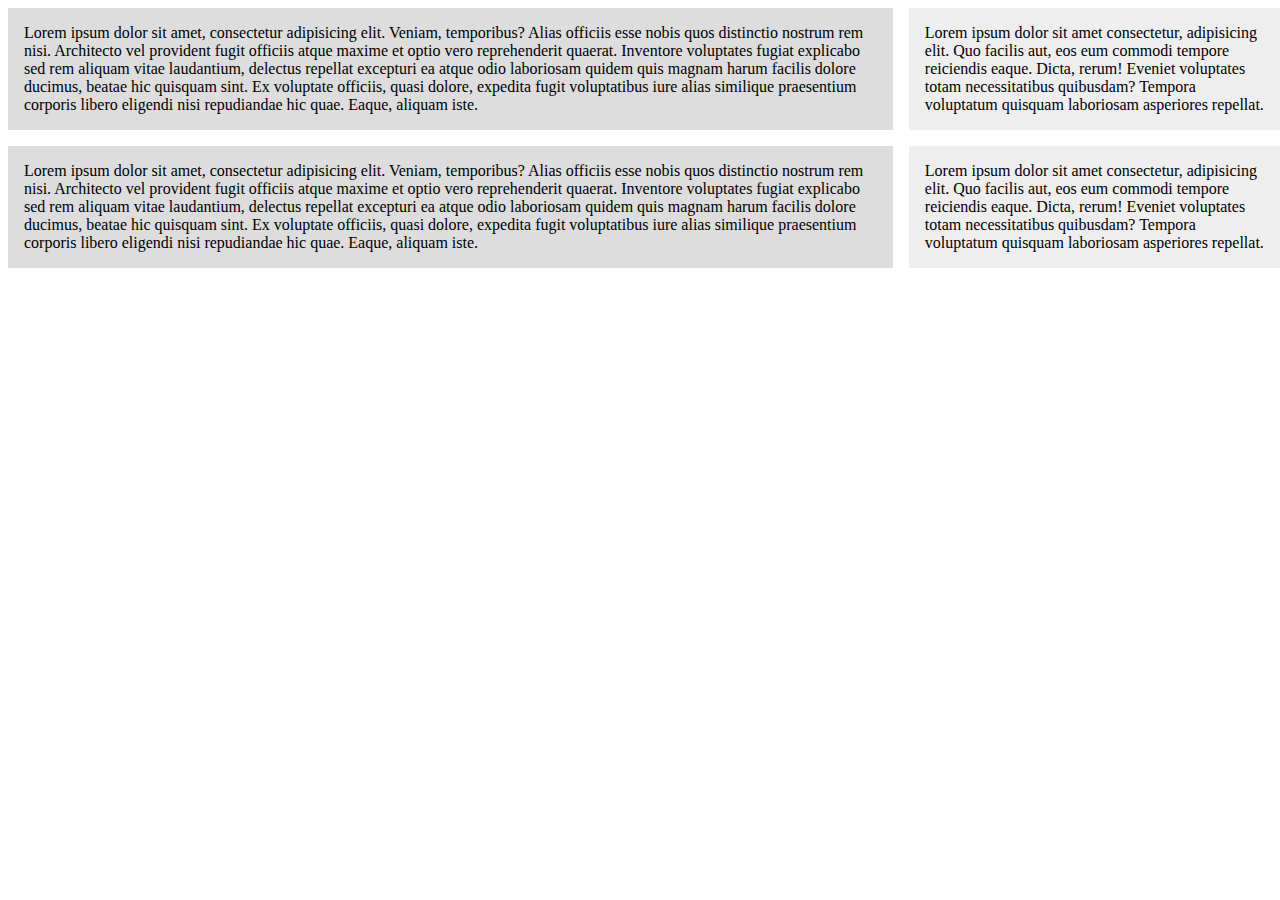
<file: cssgrid/index.html>
<!DOCTYPE html>
<html>
<head>
    <title>CSS Grids</title>
    <style>
        .wrapper{
            display: grid;
            grid-template-columns: 70% 30%;
            /*grid-column-gap: 1em;
            grid-row-gap: 1em;*/
            grid-gap:1em;
        }

        .wrapper > div{
            background:#eee;
            padding: 1em;
        }
        .wrapper > div:nth-child(odd){
            background: #ddd;
        }
    </style>
</head> 
<body>
    <div class="wrapper">
        <div>
            Lorem ipsum dolor sit amet, consectetur adipisicing elit. Veniam, temporibus? Alias officiis esse nobis quos distinctio nostrum rem nisi. Architecto vel provident fugit officiis atque maxime et optio vero reprehenderit quaerat. Inventore voluptates fugiat explicabo sed rem aliquam vitae laudantium, delectus repellat excepturi ea atque odio laboriosam quidem quis magnam harum facilis dolore ducimus, beatae hic quisquam sint. Ex voluptate officiis, quasi dolore, expedita fugit voluptatibus iure alias similique praesentium corporis libero eligendi nisi repudiandae hic quae. Eaque, aliquam iste.
        </div>
        <div>
            Lorem ipsum dolor sit amet consectetur, adipisicing elit. Quo facilis aut, eos eum commodi tempore reiciendis eaque. Dicta, rerum! Eveniet voluptates totam necessitatibus quibusdam? Tempora voluptatum quisquam laboriosam asperiores repellat.
        </div>
        <div>
            Lorem ipsum dolor sit amet, consectetur adipisicing elit. Veniam, temporibus? Alias officiis esse nobis quos distinctio nostrum rem nisi. Architecto vel provident fugit officiis atque maxime et optio vero reprehenderit quaerat. Inventore voluptates fugiat explicabo sed rem aliquam vitae laudantium, delectus repellat excepturi ea atque odio laboriosam quidem quis magnam harum facilis dolore ducimus, beatae hic quisquam sint. Ex voluptate officiis, quasi dolore, expedita fugit voluptatibus iure alias similique praesentium corporis libero eligendi nisi repudiandae hic quae. Eaque, aliquam iste.
        </div>
        <div>
            Lorem ipsum dolor sit amet consectetur, adipisicing elit. Quo facilis aut, eos eum commodi tempore reiciendis eaque. Dicta, rerum! Eveniet voluptates totam necessitatibus quibusdam? Tempora voluptatum quisquam laboriosam asperiores repellat.
        </div>
        
    </div>
</body>   
</html>
</file>
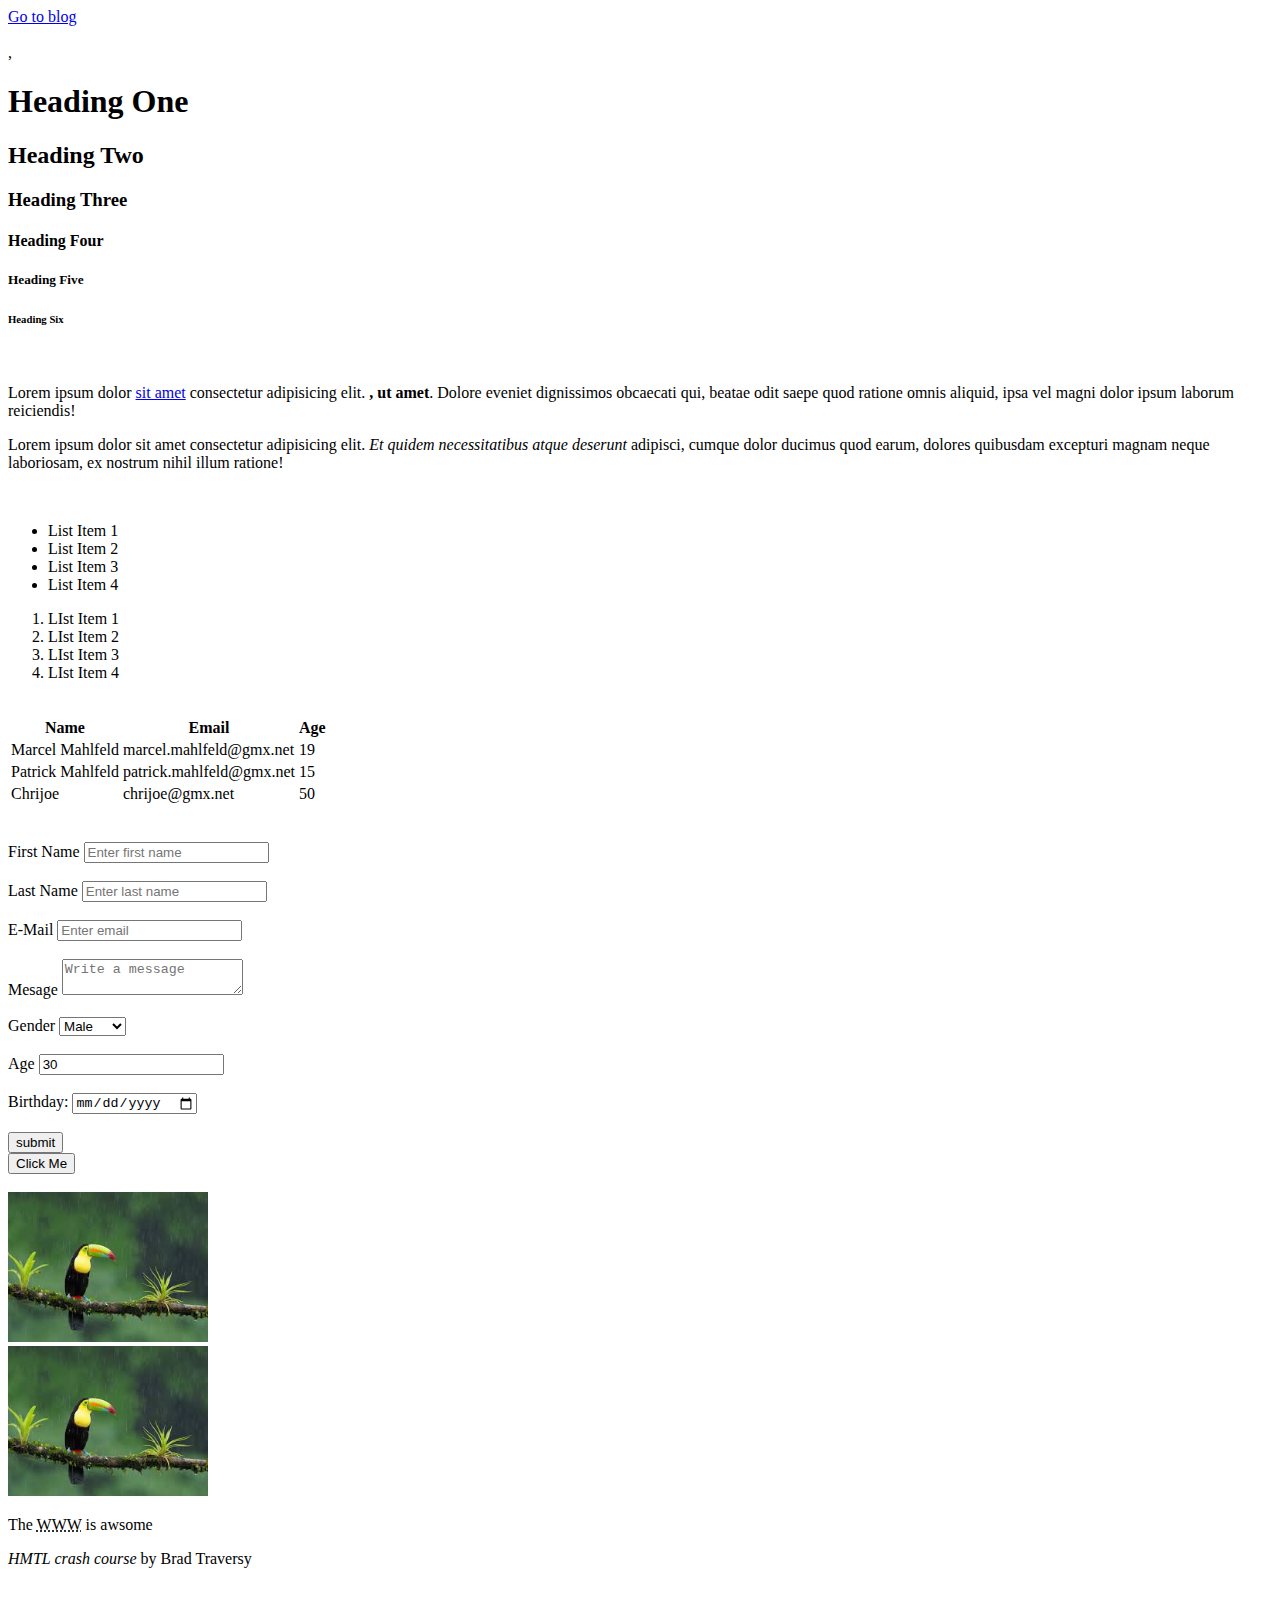
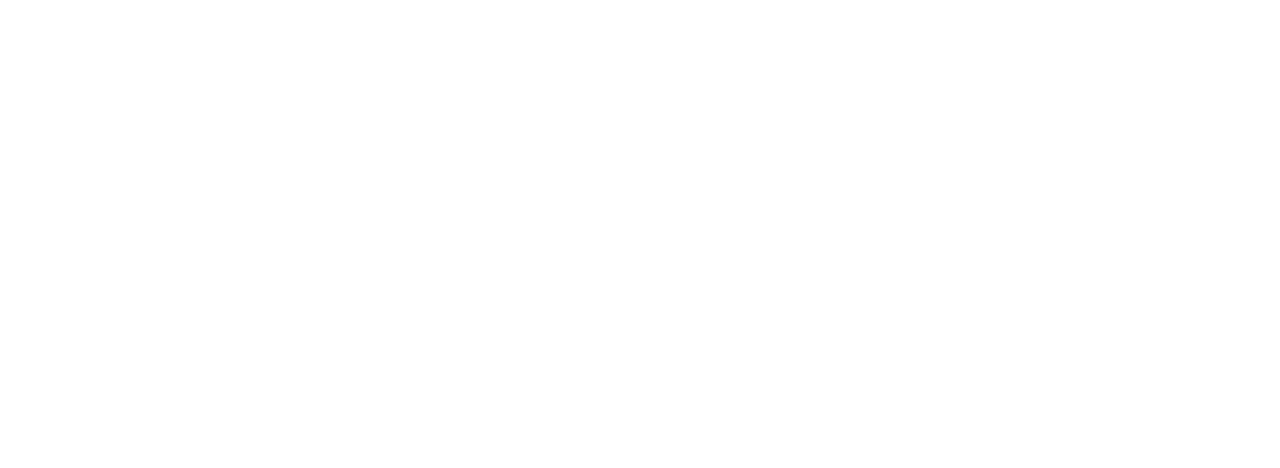
<file: Tutorial/index.html>
<!DOCTYPE html>
<html>
    <head>
        <title>HTML Tutorial</title>
    </head>
    <body>
        <a href="blog.html">Go to blog</a>

        <br>
        <br>
        ,
        <!-- Heading -->
        <h1>Heading One</h1>
        <h2>Heading Two</h2>
        <h3>Heading Three</3>
        <h4>Heading Four</h4>
        <h5>Heading Five</h5>
        <h6>Heading Six</h6>
        
        <br>

        <!-- Paragraph -->
        <p>
            Lorem ipsum dolor <a href ="http://google.com" target="blank">sit amet</a> consectetur adipisicing elit. <strong>, ut amet</strong>. Dolore eveniet dignissimos obcaecati qui, beatae odit saepe quod ratione omnis aliquid, ipsa vel magni dolor ipsum laborum reiciendis! 
        </p>

        <p>
            Lorem ipsum dolor sit amet consectetur adipisicing elit.<em> Et quidem necessitatibus atque deserunt</em> adipisci, cumque dolor ducimus quod earum, dolores quibusdam excepturi magnam neque laboriosam, ex nostrum nihil illum ratione!
        </p>

        <br>

        <!-- List -->
        <ul>
            <li>List Item 1</li> 
            <li>List Item 2</li>
            <li>List Item 3</li>
            <li>List Item 4</li>     
        </ul>

        <ol>
            <li>LIst Item 1</li>
            <li>LIst Item 2</li>
            <li>LIst Item 3</li>
            <li>LIst Item 4</li>
        </ol>
        
        <br>

        <!-- Table-->
        <table>
            <thead>
                <tr>
                    <th>Name</th>
                    <th>Email</th>
                    <th>Age</th>
                </tr>
            </thead>
            <tbody>
                <tr>
                    <td>Marcel Mahlfeld</td>
                    <td>marcel.mahlfeld@gmx.net</td>
                    <td>19</td>
                </tr>
                <tr>
                    <td>Patrick Mahlfeld</td>
                    <td>patrick.mahlfeld@gmx.net</td>
                    <td>15</td>
                </tr>
                <tr>
                    <td>Chrijoe</td>
                    <td>chrijoe@gmx.net</td>
                    <td>50</td>
                </tr>    
            </tbody>
        </table>

        <br>
        <br>

        <!--Froms-->
        <form action="process.php" method="POST">
            <div>
                <label>First Name</label>
                <input type="text" name="firstName" placeholder="Enter first name">
            </div>
            <br>
            <div>
                <label>Last Name</label>
                <input type="text" name="lastName" placeholder="Enter last name">
            </div>
            <br>
            <div>
                <label>E-Mail</label>
                <input type="email" name="lastName" placeholder="Enter email">
            </div>
            <br>
            <div>
                <label>Mesage</label>
                <textarea name="message" placeholder="Write a message"></textarea >
            </div>
            <br>
            <div>
                <label>Gender</label>
                <select name="gender">
                    <option value="male">Male</option>
                    <option value="female">Female</option>
                    <option value="other">Other</option>
                </select>
            </div>
            <br>
            <div>
                <label>Age</label>
                <input type="number" name="age" value="30">
            </div>
            <br>
            <div>
                <label>Birthday:</label>
                <input type="date" name="birthday">
            </div>
            <br>
            <input type="submit" name="submit" value="submit">
        </form>

        <!--Button-->
        <button>Click Me</button>
        <br>
        <br>

        <!--Image-->
        <img src="images/sample.jpg" alt="My sample image" width="200">
        <br>
        <a href="images/sample.jpg">
            <img src="images/sample.jpg" alt="My sample image" width="200">
        </a>

        <!--Quotations-->
        <p>The <abbr title="World Wide Web">WWW</abbr> is awsome</p>

        <p><cite>HMTL crash course</cite> by Brad Traversy</p>

        <div style="margin-top:500px"></div>
    </body>
</html>
</file>
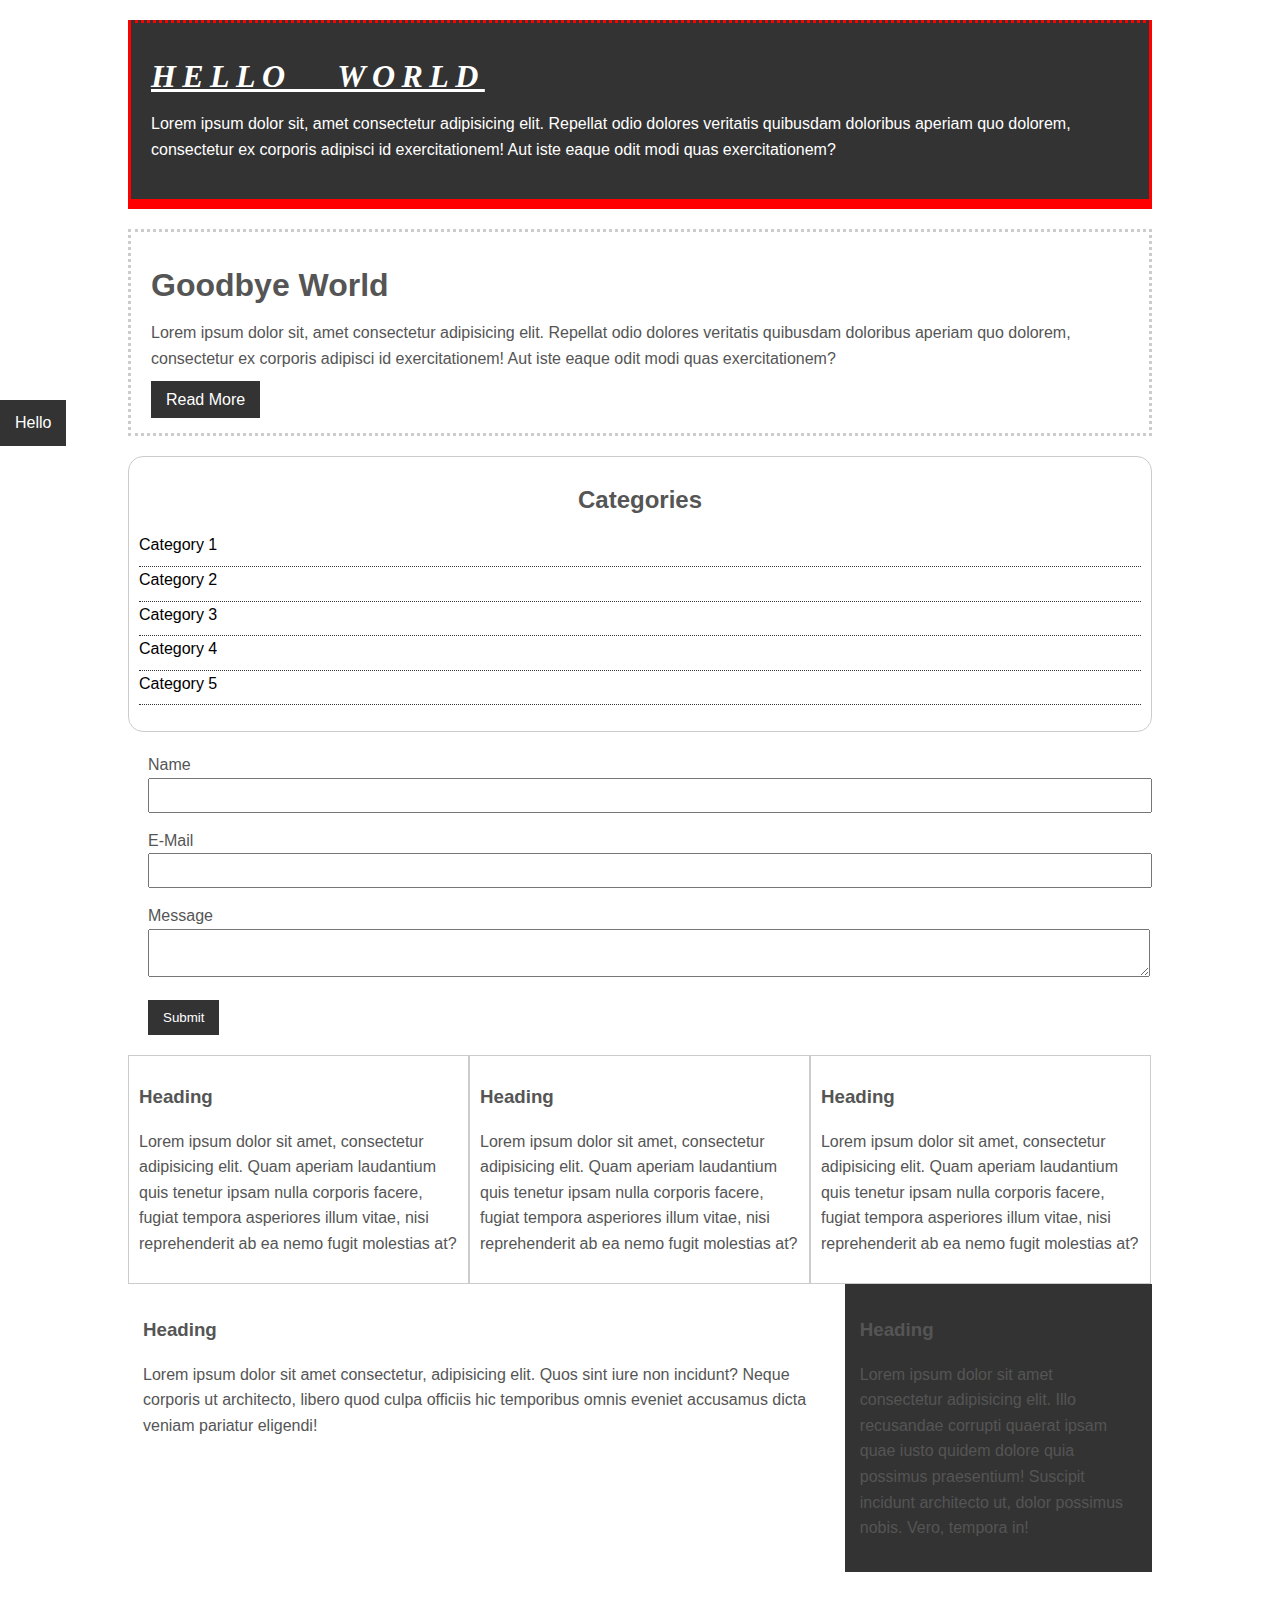
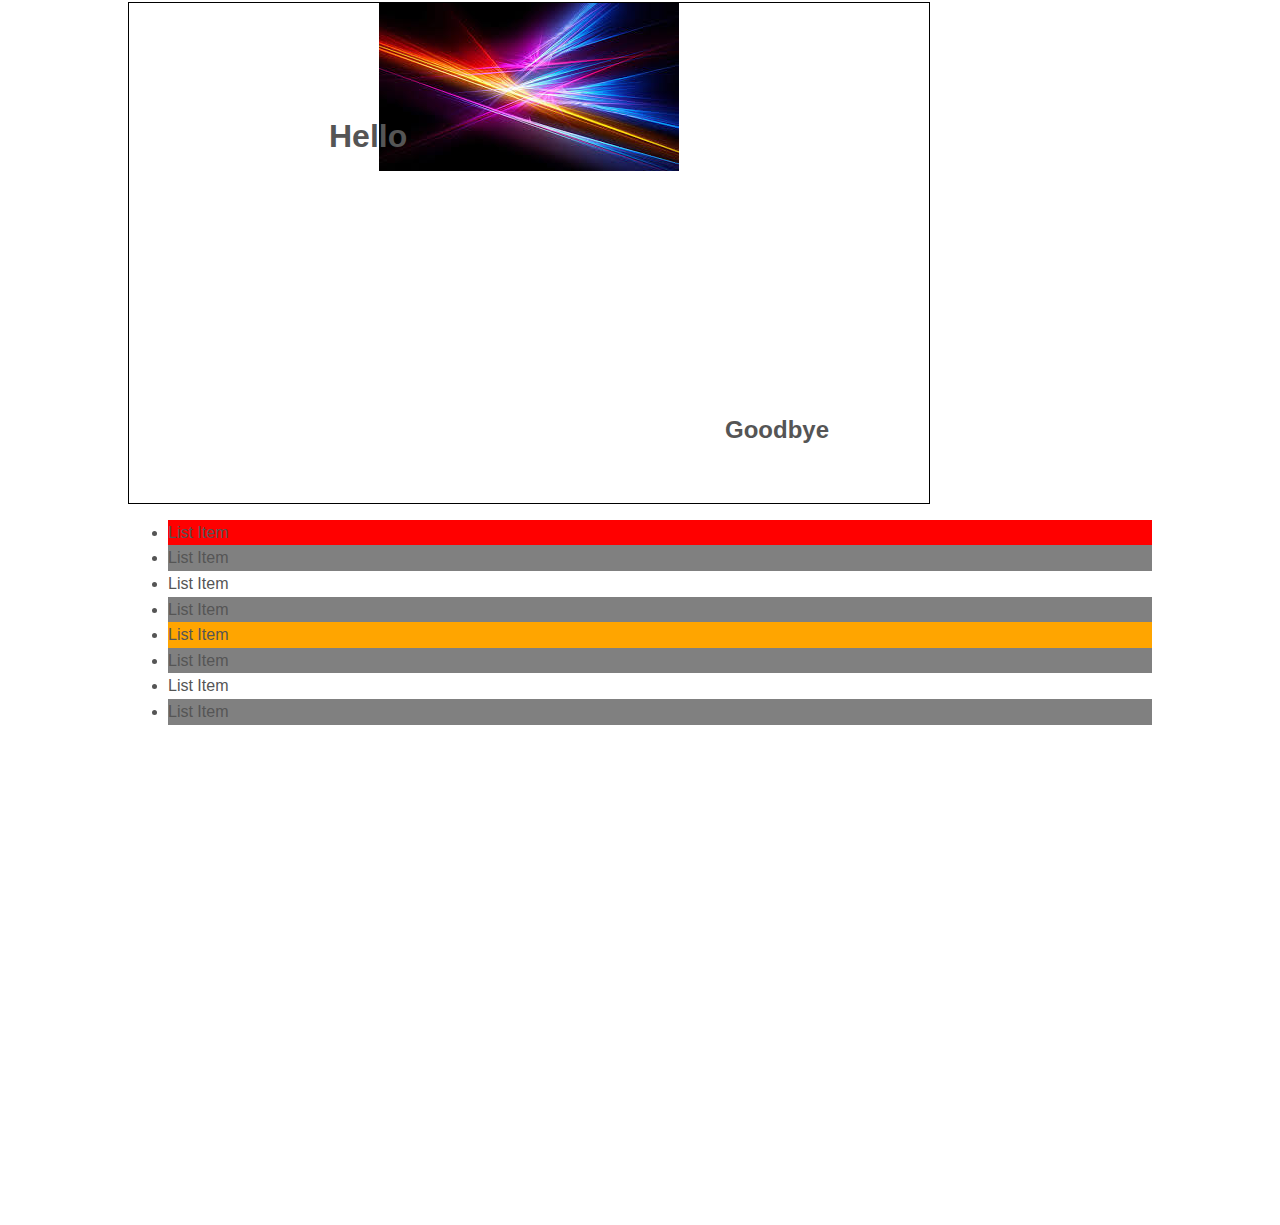
<file: css_crashcourse/csscheatsheet/index.html>
<!DOCTYPE html>
<html>
<head>
    <title>CSS Cehat Sheet</title>
    <link rel="stylesheet" type="text/css" href="css/style.css">
    </style>
</head>
<body>
    <div class="container">
    <div class="box-1">
   <h1>Hello World</h1> 
   <p>Lorem ipsum dolor sit, amet consectetur adipisicing elit. Repellat odio dolores veritatis quibusdam doloribus aperiam quo dolorem, consectetur ex corporis adipisci id exercitationem! Aut iste eaque odit modi quas exercitationem?</p>
</div>

<div class="box-2">
    <h1>Goodbye World</h1> 
    <p>Lorem ipsum dolor sit, amet consectetur adipisicing elit. Repellat odio dolores veritatis quibusdam doloribus aperiam quo dolorem, consectetur ex corporis adipisci id exercitationem! Aut iste eaque odit modi quas exercitationem?</p>
    <a class="button" href="">Read More</a>
</div>

 <div class="categories">
     <h2>Categories</h2>
     <ul>
         <li><a href="#">Category 1</a></li>
         <li><a href="#">Category 2</a></li>
         <li><a href="#">Category 3</a></li>
         <li><a href="#">Category 4</a></li>
         <li><a href="test.html">Category 5</a></li>
     </ul>
 </div>

 <form class="my-form">
     <div class="form-group">
         <label>Name</label>
         <input type="text" name="name">
     </div>
     <div class="form-group">
         <label>E-Mail</label>
         <input type="text" name="name">
     </div>
     <div class="form-group">
         <label>Message</label>
         <textarea name="message"></textarea>
     </div>
     <input class="button" type="submit" value="Submit" name="">
 </form>

<div class="block">
    <h3>Heading</h3>
    <p>
        Lorem ipsum dolor sit amet, consectetur adipisicing elit. Quam aperiam laudantium quis tenetur ipsam nulla corporis facere, fugiat tempora asperiores illum vitae, nisi reprehenderit ab ea nemo fugit molestias at?
    </p>
</div>
<div class="block">
    <h3>Heading</h3>
    <p>
        Lorem ipsum dolor sit amet, consectetur adipisicing elit. Quam aperiam laudantium quis tenetur ipsam nulla corporis facere, fugiat tempora asperiores illum vitae, nisi reprehenderit ab ea nemo fugit molestias at?
    </p>
</div>
<div class="block">
    <h3>Heading</h3>
    <p>
        Lorem ipsum dolor sit amet, consectetur adipisicing elit. Quam aperiam laudantium quis tenetur ipsam nulla corporis facere, fugiat tempora asperiores illum vitae, nisi reprehenderit ab ea nemo fugit molestias at?
    </p>
</div>

<div class="clr"></div>

<div id="main-block">
    <h3>Heading</h3>
    <p>
        Lorem ipsum dolor sit amet consectetur, adipisicing elit. Quos sint iure non incidunt? Neque corporis ut architecto, libero quod culpa officiis hic temporibus omnis eveniet accusamus dicta veniam pariatur eligendi!
    </p>
</div>

<div id="sidebar">
<h3>Heading</h3>
<p>Lorem ipsum dolor sit amet consectetur adipisicing elit. Illo recusandae corrupti quaerat ipsam quae iusto quidem dolore quia possimus praesentium! Suscipit incidunt architecto ut, dolor possimus nobis. Vero, tempora in!</p>
</div>  

<div class="clr"></div>

<div class="p-box">
    <h1>Hello</h1>
    <h2>Goodbye</h2>
</div>

<ul class="my-list">
    <li>List Item</li>
    <li>List Item</li>
    <li>List Item</li>
    <li>List Item</li>
    <li>List Item</li>
    <li>List Item</li>
    <li>List Item</li>
    <li>List Item</li>
</ul>

</div> <!--./container-->

<a class="fix-me button" href="">Hello</a> 

<div style="margin-top: 500px;"></div>
</body>
</html>
</file>
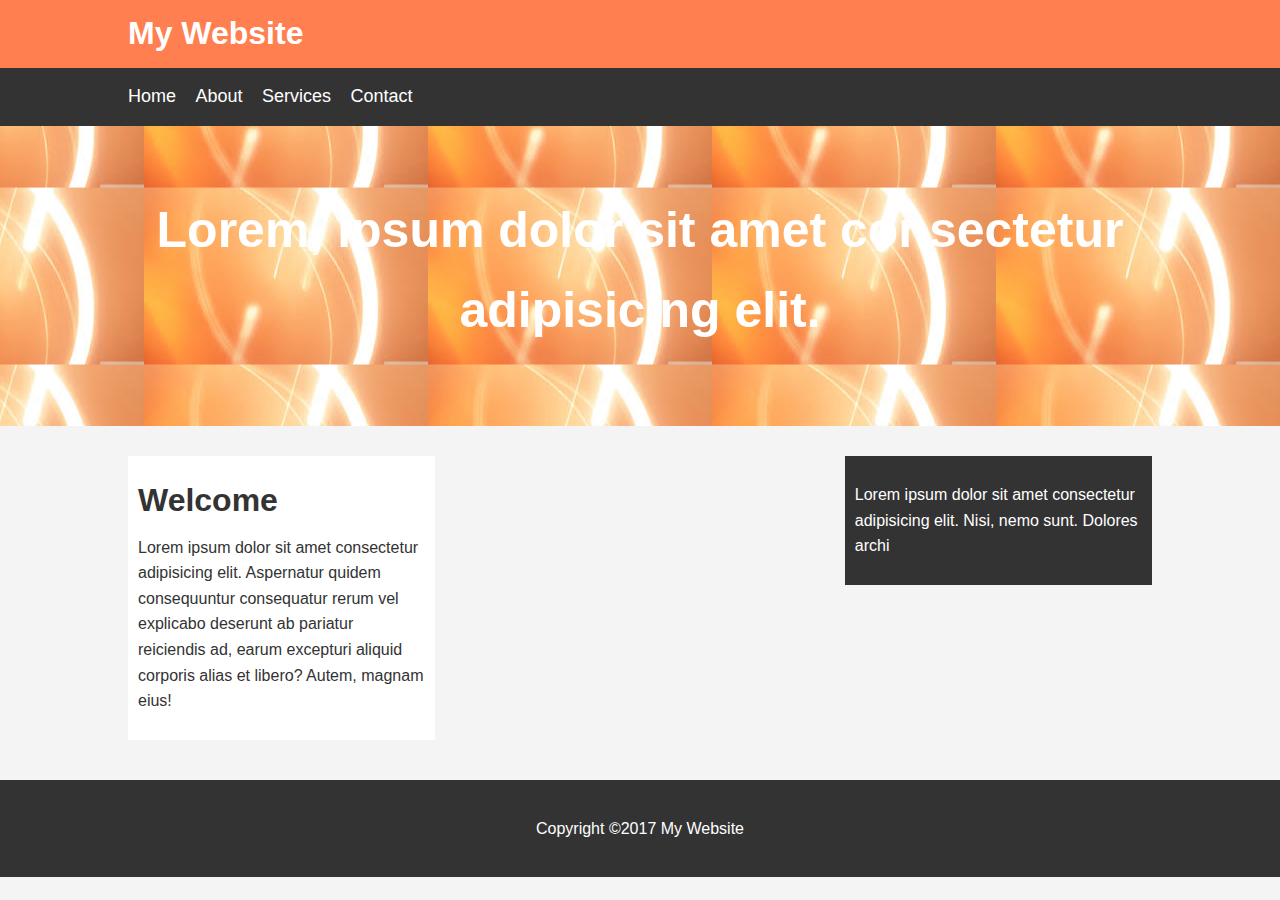
<file: css_crashcourse/mywebsite/index.html>
<!DOCTYPE html>
<html>
<head>
    <title>My Website</title>
    <link rel="stylesheet" type="text/css" href="css/style.css">
</head>    
<body>
<header id="main-header">
    <div class="container">
         <h1>My Website</h1>
    </div>
</header>

<nav id="navbar">
    <div class="container">
      <ul>
          <li><a href="#">Home</a></li>
          <li><a href="#">About</a></li>
          <li><a href="#">Services</a></li>
          <li><a href="#">Contact</a></li>
      </ul>
    </div>
</nav> 

<section id="showcase">
    <div class="container">
        <h1>
            Lorem, ipsum dolor sit amet consectetur adipisicing elit.
        </h1>
  </div>
</section>

<div class="container">
<section id="main">
    <h1>Welcome</h1>
    <p>Lorem ipsum dolor sit amet consectetur adipisicing elit. Aspernatur quidem consequuntur consequatur rerum vel explicabo deserunt ab pariatur reiciendis ad, earum excepturi aliquid corporis alias et libero? Autem, magnam eius!</p>
</section>
<aside id="sidebar">
    <p>
        Lorem ipsum dolor sit amet consectetur adipisicing elit. Nisi, nemo sunt. Dolores archi
    </p>
</aside>
</div>

<footer id="main-footer">
    <p> Copyright &copy;2017 My Website</p>
</footer>
</body>
</html>
</file>
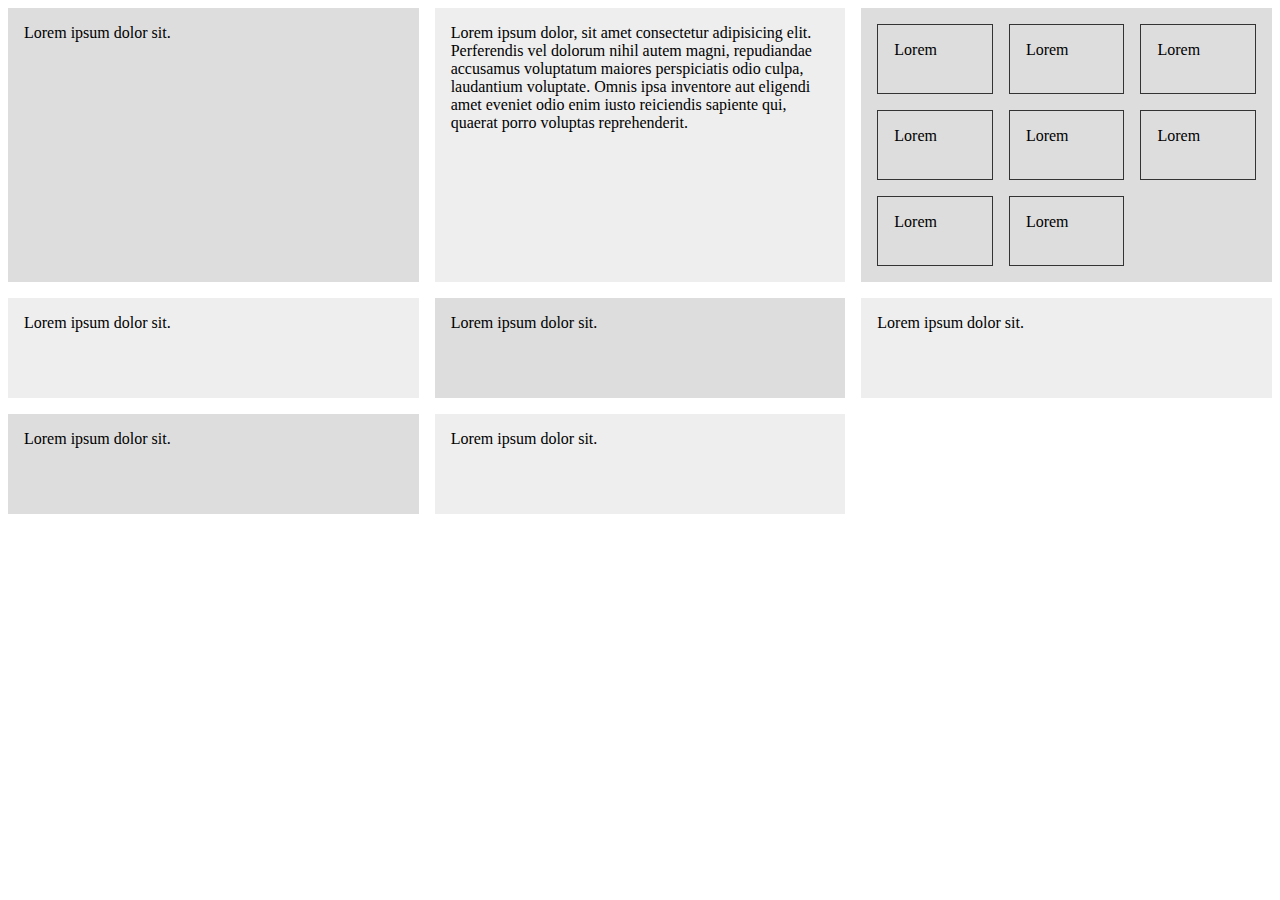
<file: cssgrid/index2.html>
<!DOCTYPE html>
<html lang="en">
<head>
    <title>CSS Grid</title>
    <style>
        .wrapper{
            display: grid;
            /*grid-template-columns: 1fr 2fr 1fr;*/
            grid-template-columns: repeat(3, 1fr);
            grid-gap: 1em;
            /*grid-auto-rows: 100px;*/
            grid-auto-rows: minmax(100px, auto);
        }

        .nested{
            display: grid;
            grid-template-columns: repeat(3, 1fr);
            grid-auto-rows: 70px;
            grid-gap: 1em;
        }

        .wrapper > div{
                    background:#eee;
                    padding: 1em;
                }
                .wrapper > div:nth-child(odd){
                    background: #ddd;
                }

        .nested > div{
            border:#333 1px solid;
            padding: 1em;
        }        
    </style>
</head>
<body>
    <div class="wrapper">
        <div>
            Lorem ipsum dolor sit.
        </div>
        <div>
            Lorem ipsum dolor, sit amet consectetur adipisicing elit. Perferendis vel dolorum nihil autem magni, repudiandae accusamus voluptatum maiores perspiciatis odio culpa, laudantium voluptate. Omnis ipsa inventore aut eligendi amet eveniet odio enim iusto reiciendis sapiente qui, quaerat porro voluptas reprehenderit.
        </div>
        <div class="nested">
        <div>Lorem</div>
        <div>Lorem</div>
        <div>Lorem</div>
        <div>Lorem</div>
        <div>Lorem</div>
        <div>Lorem</div>
        <div>Lorem</div>
        <div>Lorem</div>
        </div>
        <div>
            Lorem ipsum dolor sit.
        </div>
        <div>
            Lorem ipsum dolor sit.
        </div>
        <div>
            Lorem ipsum dolor sit.
        </div>
        <div>
            Lorem ipsum dolor sit.
        </div>
        <div>
            Lorem ipsum dolor sit.
        </div>
    </div>
</body>
</html>
</file>
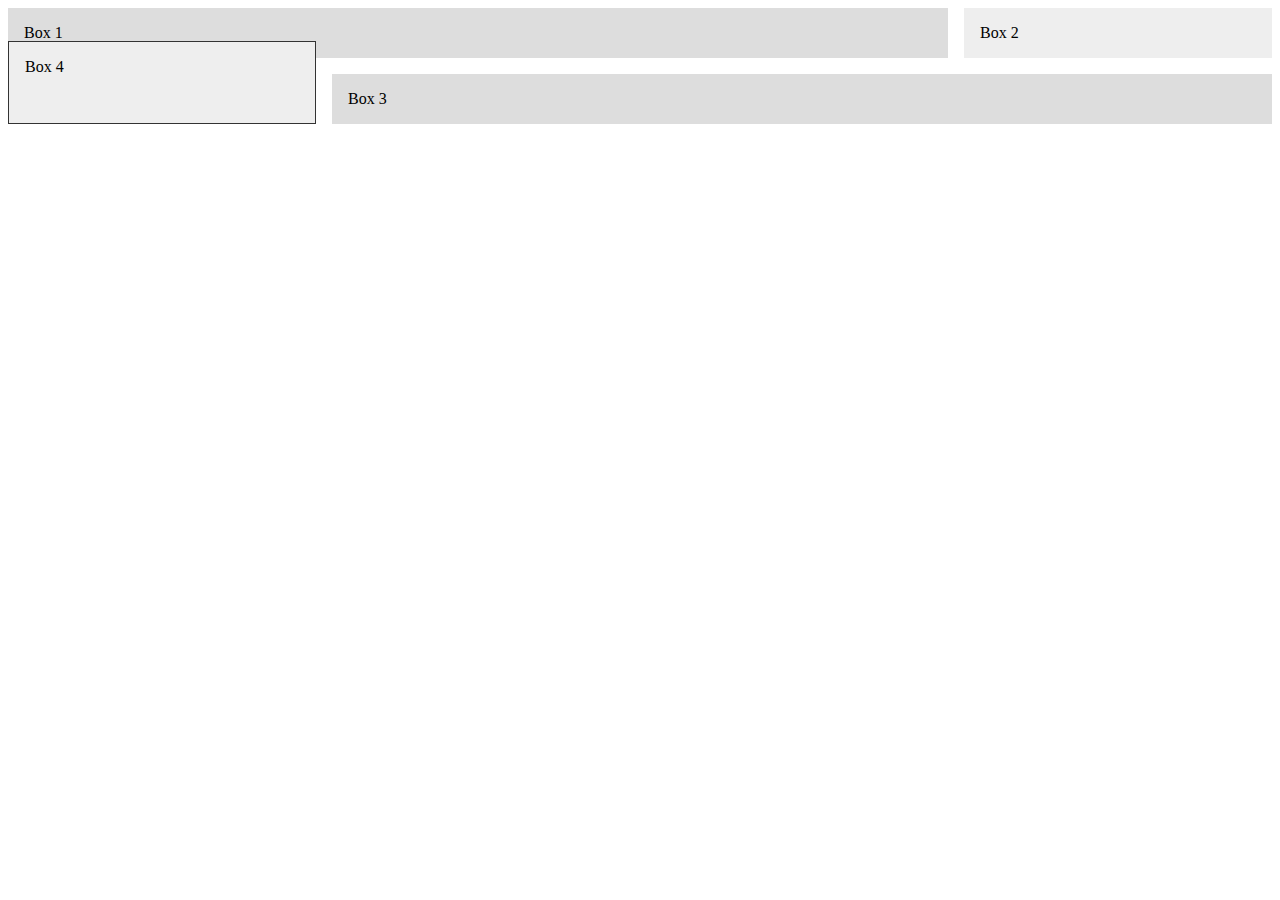
<file: cssgrid/index3.html>
<!DOCTYPE html>
<html lang="en">
<head>
    <title>CSS Grid</title>
    <style>
        .wrapper{
            display: grid;
            grid-template-columns: 1fr 2fr 1fr;
            grid-auto-rows: minimax(100px, auto);
            grid-gap: 1em;
            justify-items: stretch;
            align-items: stretch;
        }

        .wrapper > div{
                    background:#eee;
                    padding: 1em;
                }
                .wrapper > div:nth-child(odd){
                    background: #ddd;
                }

        .box1{
           /* align-self: start; */
           grid-column: 1/3;
           grid-row: 1/3;
        }  

        .box2{
           /* align-self: end; */
           grid-column: 3;
           grid-row: 1/3;
        }      
      
      .box3{
           /* justify-self: end; */
           grid-column: 2/4;
           grid-row: 3;
      }

      .box4{
            grid-column: 1;
            grid-row: 2/4;
            border: 1px solid #333;
      }


    </style>
</head>
<body>
    <div class="wrapper">
       <div class="box box1">Box 1</div>
       <div class="box box2">Box 2</div>
       <div class="box box3">Box 3</div>
       <div class="box box4">Box 4</div>
    </div>
</body>
</html>
</file>
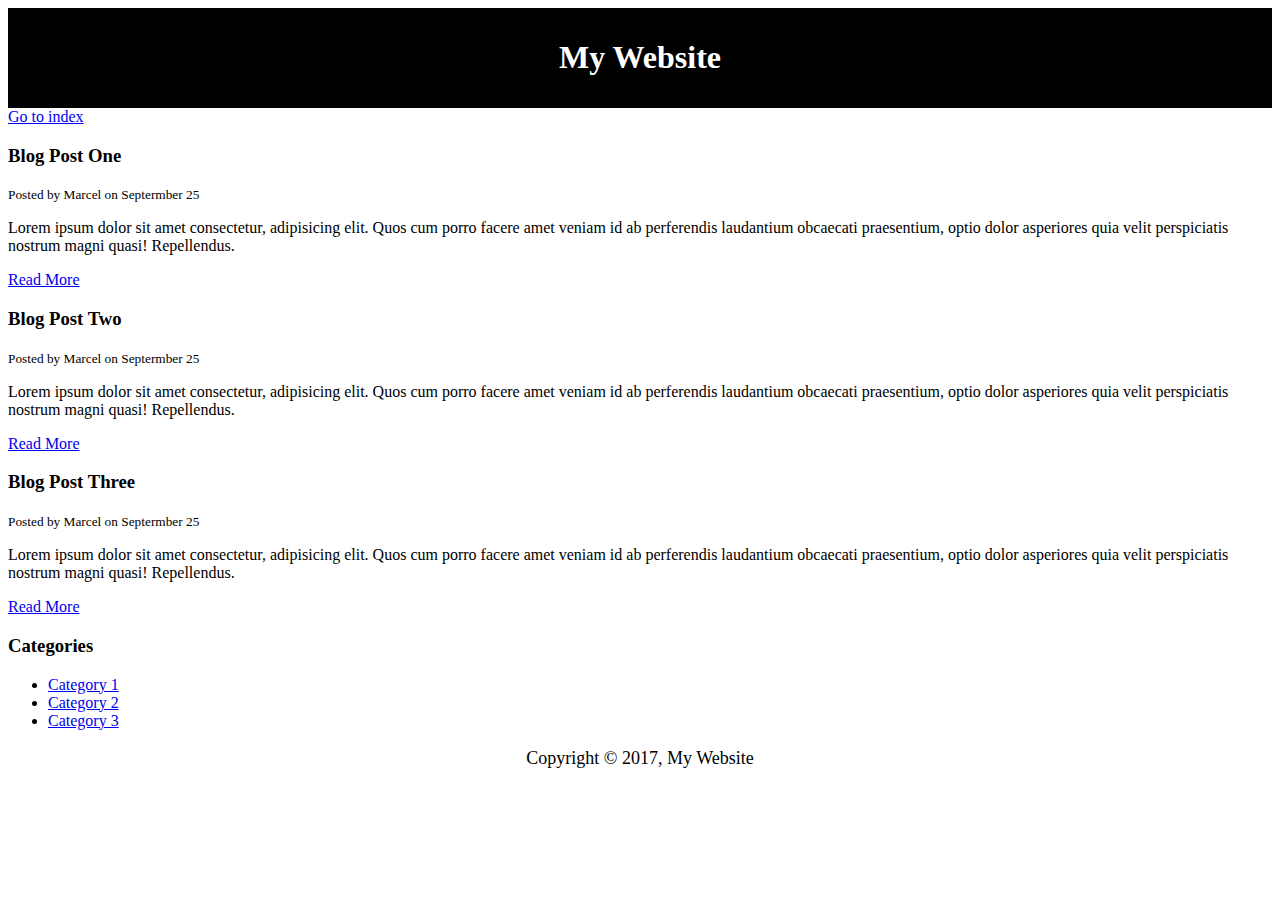
<file: Tutorial/blog.html>
<!DOCTYPE html>
<html>
<head>
    <title>My Blog</title>
    <meta name="description" content="Awesome blog by Marcel Mahlfeld">
    <meta name="keywords" content="web design blog, web dev blog, marcel mahlfeld"> 
    <style type="text/css">
        #main-header{
            text-align: center;
            background-color: black;
            color: white;
            padding: 10px;
        }

        #main-footer{
            text-align: center;
            font-size: 18px;
        }
    </style>
</head>
<body>
    <header id="main-header">
        <h1>My Website</h1>
    </header>

    <a href="index.html">Go to index</a>

    <section>
        <article class="post">
            <h3>Blog Post One</h3>
            <small>Posted by Marcel on Septermber 25</small>
            <p>Lorem ipsum dolor sit amet consectetur, adipisicing elit. Quos cum porro facere amet veniam id ab perferendis laudantium obcaecati praesentium, optio dolor asperiores quia velit perspiciatis nostrum magni quasi! Repellendus.</p>
            <a href="post.html">Read More</a>
        </article>

        <article class="post">
            <h3>Blog Post Two</h3>
            <small>Posted by Marcel on Septermber 25</small>
            <p>Lorem ipsum dolor sit amet consectetur, adipisicing elit. Quos cum porro facere amet veniam id ab perferendis laudantium obcaecati praesentium, optio dolor asperiores quia velit perspiciatis nostrum magni quasi! Repellendus.</p>
            <a href="post.html">Read More</a>
        </article>

        <article class="post">
            <h3>Blog Post Three</h3>
            <small>Posted by Marcel on Septermber 25</small>
            <p>Lorem ipsum dolor sit amet consectetur, adipisicing elit. Quos cum porro facere amet veniam id ab perferendis laudantium obcaecati praesentium, optio dolor asperiores quia velit perspiciatis nostrum magni quasi! Repellendus.</p>
            <a href="post.html">Read More</a>
        </article>
    </section>

    <aside>
        <h3>Categories</h3>
        <nav>
            <ul>
                <li><a href="#">Category 1</a></li>
                <li><a href="#">Category 2</a></li>
                <li><a href="#">Category 3</a></li>
            </ul>
        </nav>
    </aside>

    <footer id="main-footer">
        <p>Copyright &copy; 2017, My Website</p>
    </footer>
</body>
</html>
</file>
<file: css_crashcourse/csscheatsheet/css/style.css>
/**{
    margin: 0;
    padding: 0;
} */

body{
    background-color:'#f4f4f4';
    color:#555555;

    font-family: Arial, Helvetica, sans-serif;
    font-size: 16px;
    font-weight: normal;
    /* Same as above 
    font: normal 16px Arial, Helvetica, sans-serif; */

    line-height: 1.6em;
    margin:0;
}

a{
    text-decoration: none;
    color: #000;
}

a:hover{
    color: red;
}

a:active{
    color:green;
}

a:visited{
    
}

.container{
    width: 80%;
    margin: auto;
}

.button{
    background-color: #333;
    color: #fff;
    padding: 10px 15px;
    border: none;
}

.button:hover{
    background: red;
    color: white;
}

.clr{
    clear: both;
}

.box-1{
    background-color: #333333;
    color: #fff;

    border-right: 5px red solid;
    border-left: 5px red solid;
    border-top: red solid;
    border-bottom: red solid;
    /*Same as above
    border: 5px red solid; */
    border-width: 3px;
    border-bottom-width: 10px;
    border-top-style: dotted;

    padding-top: 20px;
    padding-bottom: 20px;
    padding-right: 20px;
    padding-left: 20px;
    /* Same as above
    padding: 20px; */

    margin-top: 20px;
    margin: 20px 0;

}

.box-1 h1{
    font-family: Tahoma;
    font-weight: 800;
    font-style: italic;
    text-decoration: underline;
    text-transform: uppercase;
    letter-spacing: 0.2em;
    word-spacing: 1em;
}

.box-2{
    border: 3px dotted #cccccc;
    padding: 20px;
    margin: 20px 0;
}

.categories{
    border: 1px #ccc solid;
    padding: 10px;
    border-radius: 15px;
}

.categories h2{
    text-align: center;
}

.categories ul{
    padding: 0;
    list-style: square;
    list-style: none;
}

.categories li{
    padding-bottom: 8px;
    border-bottom: dotted 1px #333;
    /*list-style-image: url('../images/check.png'); */
}

.my-form{
    padding: 20px;
}

.my-form .form-group{
    padding-bottom: 15px;
}

.my-form label{
    display: block;
}

.my-form input[type="text"], .my-form textarea{
    padding: 8px;
    width: 100%;
}

.block{
    float: left;
    width: 33.3%;
    border: 1px solid #ccc;
    padding: 10px;
    box-sizing: border-box;
}

#main-block{
    float: left;
    width: 70%;
    padding: 15px;
    box-sizing: border-box;
}

#sidebar{
    float: right;
    width: 30%;
    background-color: #333;
    padding: 15px;
    box-sizing: border-box;
}

.p-box{
    width: 800px;
    height: 500px;
    border: 1px solid #000;
    margin-top: 30px;
    position: relative;
    background-image: url('../images/bgimage.jpg');
    background-repeat: no-repeat;
    background-position: 100px 200px;
    background-position: center top;;
}

.p-box h1{
    position: absolute;
    top: 100px;
    left: 200px;
}

.p-box h2{
    position: absolute;
    bottom: 40px;
    right: 100px;
}

.fix-me{
    position: fixed;
    top: 400px;
}

.my-list li:first-child{
    background: red;
}

.my-list li:last-child{
    background: blue;
}

.my-list li:nth-child(5){
    background: orange;
}

.my-list li:nth-child(even){
    background: grey;
}
</file>
<file: css_crashcourse/mywebsite/css/style.css>
body{
    background-color: #f4f4f4;
    color: #555;
    font-family: Arial, Helvetica, sans-serif;
    font-size: 16px;
    line-height: 1.6em;
    margin: 0;
}

.container{
    width: 80%;
    margin: auto;
    overflow: hidden;
}

#main-header{
    background-color: coral;
    color: #fff;
}

#navbar{
    background-color: #333;
    color:#fff;
}

#navbar ul{
    padding: 0;
    list-style: none;
}

#navbar li{
    display: inline;
}

#navbar a{
    color: #fff;
    text-decoration: none;
    font-size: 18px;
    padding-right: 15px;
}

#showcase{
    background-image: url(../images/showcase.jpg);
    background-position: center right;
    height: 300px;
    margin-bottom: 30px;
    text-align: center;
}

#showcase h1{
    color: #fff;
    font-size: 50px;
    line-height: 1.6em;
    padding-top: 30px;
}

#main{
    float: left;
    width: 30%;
    background: #fff;
    color: #333;
    padding: 10px;
    box-sizing: border-box;
}

#sidebar{
    float: right;
    width: 30%;
    background: #333;
    color: #fff;
    padding: 10px;
    box-sizing: border-box;
}

#main-footer{
    background: #333;
    color: #fff;
    text-align: center;
    padding: 20px;
    margin-top: 40px;
}

@media(max-width: 1000px){
    #main{
        width: 100%;
        float: none;
    }

    #sidebar{
        width: 100%;
        float: none;
    }
}
</file>
